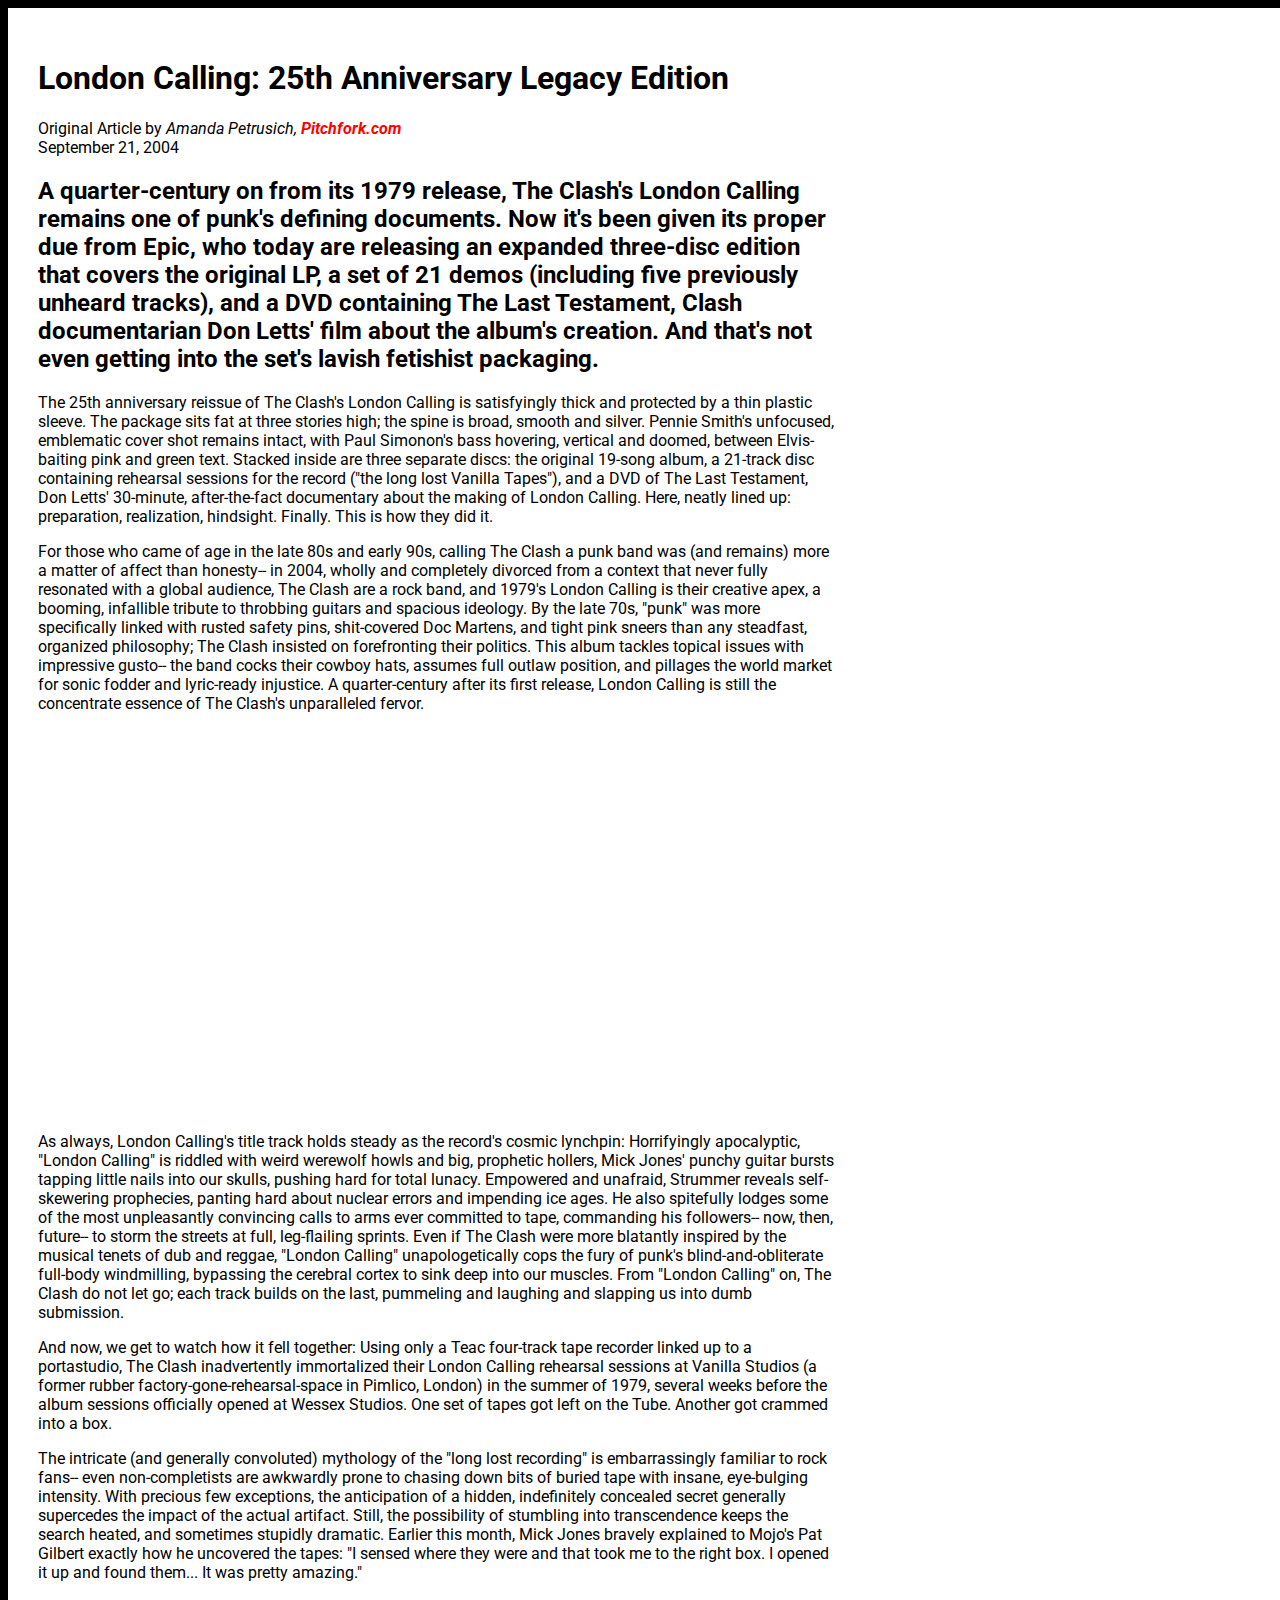
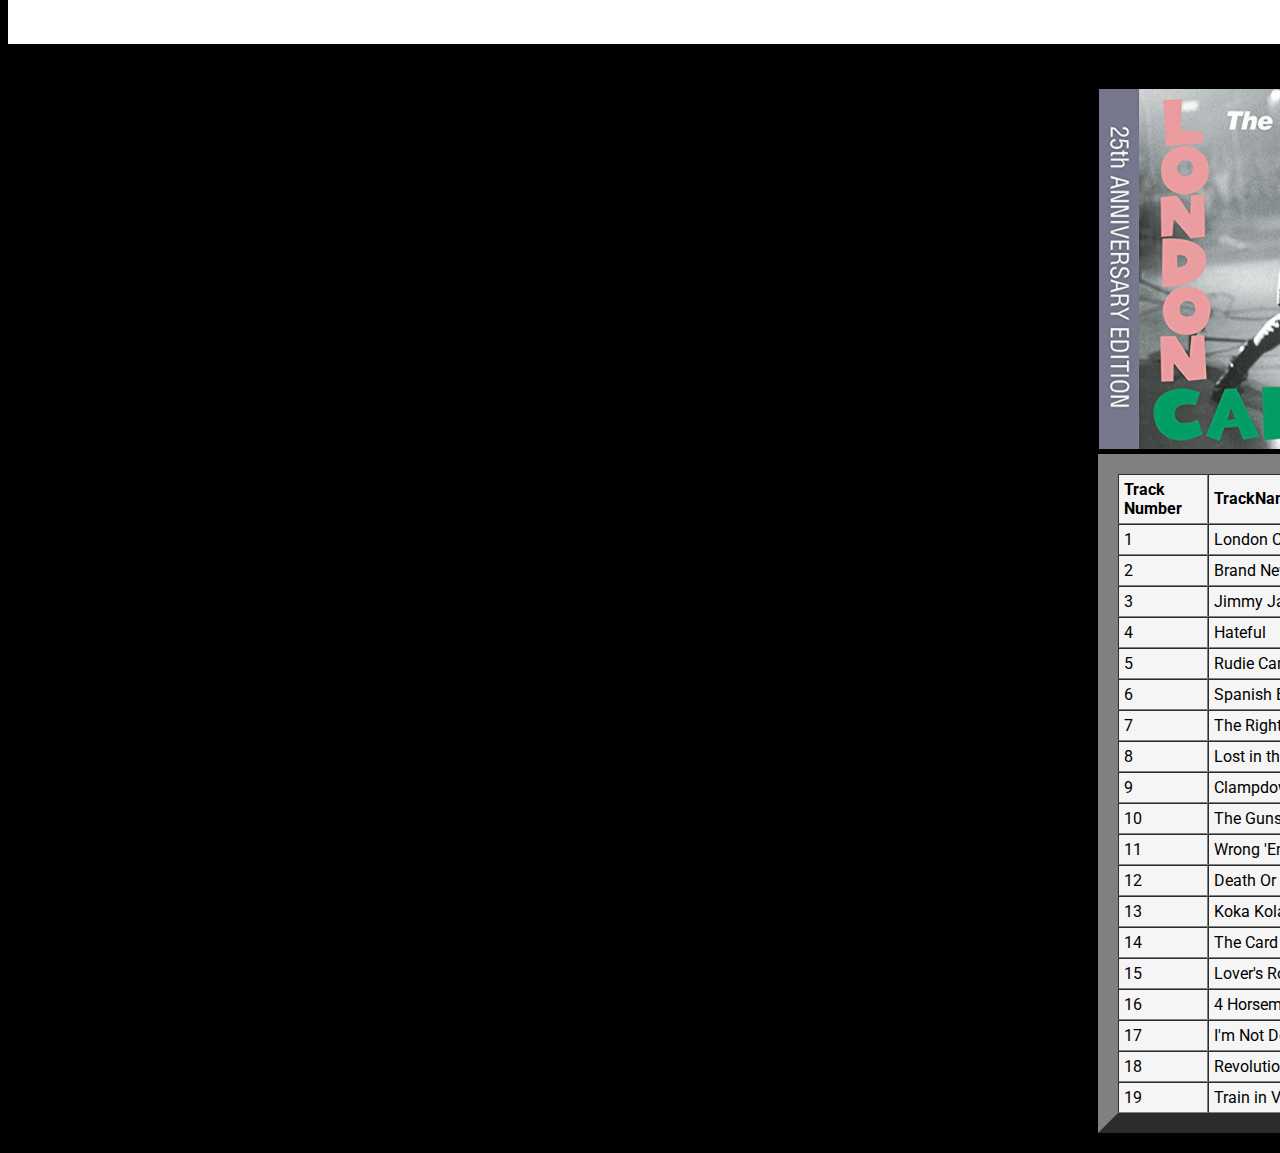
<file: Broken 2/index.html>
<!doctype html>
<html lang="en">

<head>
<meta charset="utf-8">
<title>London Calling 25th Anniversary</title>

<link rel="preconnect" href="https://fonts.googleapis.com"> 
<link rel="preconnect" href="https://fonts.gstatic.com" crossorigin> 
<link href="https://fonts.googleapis.com/css2?family=Roboto:wght@300;700&display=swap" rel="stylesheet">

<style type="text/css">

body {
  font-family: 'Roboto', sans-serif;
  background-color: #000000;
}
a {color: #ff0000;
text-decoration: none;
font-weight: bold;}
a:hover {color: #0071ce;}

</style>

</head>

<body>

 


<div style="width:1500px; padding: 10px; background-color:#ffffff;">
<div style="width:800px; padding:20px;">
<h1>London Calling: 25th Anniversary Legacy Edition</h1>
<p>Original Article by <em>Amanda Petrusich, <a href="http://www.pitchfork.com">Pitchfork.com</a></em><br>
September 21, 2004</p>


<h2>A quarter-century on from its 1979 release, The Clash's London Calling remains one of punk's defining documents. Now it's been given its proper due from Epic, who today are releasing an expanded three-disc edition that covers the original LP, a set of 21 demos (including five previously unheard tracks), and a DVD containing The Last Testament, Clash documentarian Don Letts' film about the album's creation. And that's not even getting into the set's lavish fetishist packaging.</h2>


<p>The 25th anniversary reissue of The Clash's London Calling is satisfyingly thick and protected by a thin plastic sleeve. The package sits fat at three stories high; the spine is broad, smooth and silver. Pennie Smith's unfocused, emblematic cover shot remains intact, with Paul Simonon's bass hovering, vertical and doomed, between Elvis-baiting pink and green text. Stacked inside are three separate discs: the original 19-song album, a 21-track disc containing rehearsal sessions for the record ("the long lost Vanilla Tapes"), and a DVD of The Last Testament, Don Letts' 30-minute, after-the-fact documentary about the making of London Calling. Here, neatly lined up: preparation, realization, hindsight. Finally. This is how they did it.</p>



<p>For those who came of age in the late 80s and early 90s, calling The Clash a punk band was (and remains) more a matter of affect than honesty-- in 2004, wholly and completely divorced from a context that never fully resonated with a global audience, The Clash are a rock band, and 1979's London Calling is their creative apex, a booming, infallible tribute to throbbing guitars and spacious ideology. By the late 70s, "punk" was more specifically linked with rusted safety pins, shit-covered Doc Martens, and tight pink sneers than any steadfast, organized philosophy; The Clash insisted on forefronting their politics. This album tackles topical issues with impressive gusto-- the band cocks their cowboy hats, assumes full outlaw position, and pillages the world market for sonic fodder and lyric-ready injustice. A quarter-century after its first release, London Calling is still the concentrate essence of The Clash's unparalleled fervor.</p>


<div align="center" style="margin:50px 0 50px 50px"><iframe width="560" height="315" src="https://www.youtube.com/embed/EfK-WX2pa8c" frameborder="0" allow="accelerometer; autoplay; encrypted-media; gyroscope; picture-in-picture" allowfullscreen></iframe></div>

<p>As always, London Calling's title track holds steady as the record's cosmic lynchpin: Horrifyingly apocalyptic, "London Calling" is riddled with weird werewolf howls and big, prophetic hollers, Mick Jones' punchy guitar bursts tapping little nails into our skulls, pushing hard for total lunacy. Empowered and unafraid, Strummer reveals self-skewering prophecies, panting hard about nuclear errors and impending ice ages. He also spitefully lodges some of the most unpleasantly convincing calls to arms ever committed to tape, commanding his followers-- now, then, future-- to storm the streets at full, leg-flailing sprints. Even if The Clash were more blatantly inspired by the musical tenets of dub and reggae, "London Calling" unapologetically cops the fury of punk's blind-and-obliterate full-body windmilling, bypassing the cerebral cortex to sink deep into our muscles. From "London Calling" on, The Clash do not let go; each track builds on the last, pummeling and laughing and slapping us into dumb submission.</p>


<p>And now, we get to watch how it fell together: Using only a Teac four-track tape recorder linked up to a portastudio, The Clash inadvertently immortalized their London Calling rehearsal sessions at Vanilla Studios (a former rubber factory-gone-rehearsal-space in Pimlico, London) in the summer of 1979, several weeks before the album sessions officially opened at Wessex Studios. One set of tapes got left on the Tube. Another got crammed into a box.</p>



<p>The intricate (and generally convoluted) mythology of the "long lost recording" is embarrassingly familiar to rock fans-- even non-completists are awkwardly prone to chasing down bits of buried tape with insane, eye-bulging intensity. With precious few exceptions, the anticipation of a hidden, indefinitely concealed secret generally supercedes the impact of the actual artifact. Still, the possibility of stumbling into transcendence keeps the search heated, and sometimes stupidly dramatic. Earlier this month, Mick Jones bravely explained to Mojo's Pat Gilbert exactly how he uncovered the tapes: "I sensed where they were and that took me to the right box. I opened it up and found them... It was pretty amazing."</p>

</div>

 <div style="width:400px; padding:20px; float:right;  margin-top:50px;">


<table width="100%" border="20" cellspacing="0" cellpadding="5" style="background-color:whitesmoke;">
<img src="images/theClash.jpg" alt="The Clash: London Calling" title="The Clash: London Calling" style="border:solid 1px black; width:100%;">

<tr>
<td width="25%">
<strong>Track Number</strong>
</td>
<td width="75%">
<strong>TrackName</strong>
</td>
</tr>
<tr>
<td>1</td>
<td>London Calling</td>
</tr>
<tr>
<td>2</td>
<td>Brand New Cadillac</td>
</tr>
<tr>
<td>3</td>
<td>Jimmy Jazz</td>
</tr>
<tr>
<td>4</td>
<td>Hateful</td>
</tr>
<tr>
<td>5</td>
<td>Rudie Can't Fail</td>
</tr>
<tr>
<td>6</td>
<td>Spanish Bombs</td>
</tr>
<tr>
<td>7</td>
<td>The Right Profile</td>
</tr>
<tr>
<td>8</td>
<td>Lost in the Supermarket</td>
</tr>
<tr>
<td>9</td>
<td>Clampdown</td>
</tr>
<tr>
<td>10</td>
<td>The Guns of Brixton</td>
</tr>
<tr>
<td>11</td>
<td>Wrong 'Em Boyo</td>
</tr>
<tr>
<td>12</td>
<td>Death Or Glory</td>
</tr>
<tr>
<td>13</td>
<td>Koka Kola</td>
</tr>
<tr>
<td>14</td>
<td>The Card Cheat</td>
</tr>
<tr>
<td>15</td>
<td>Lover's Rock</td>
</tr>
<tr>
<td>16</td>
<td>4 Horsemen</td>
</tr>
<tr>
<td>17</td>
<td>I'm Not Down</td>
</tr>
<tr>
<td>18</td>
<td>Revolution Rock</td>
</tr>
<tr>
<td>19</td>
<td>Train in Vain</td>
</tr>
</table>

</div>
</p>


</body>
</html>
</file>
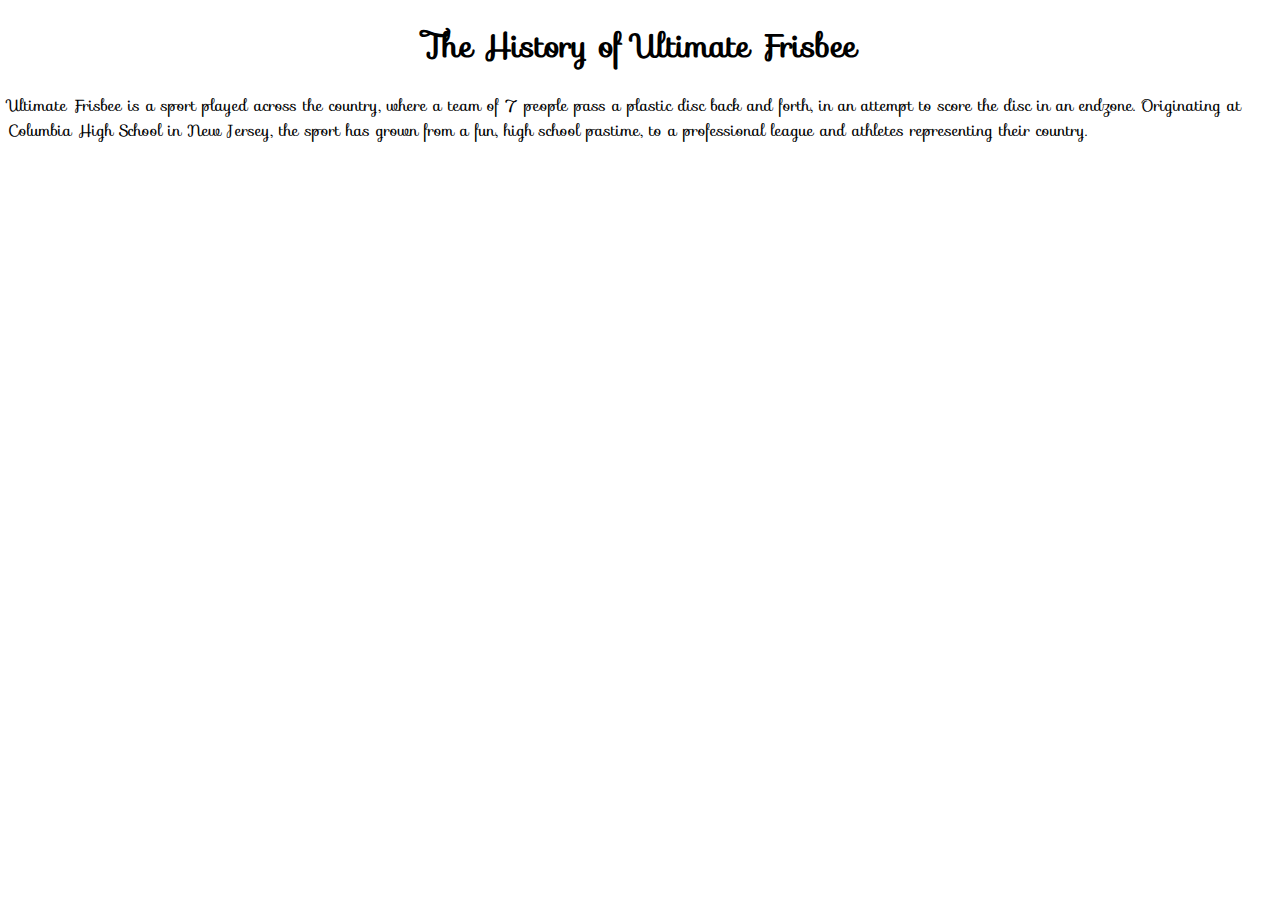
<file: TimelineJour.html>
<!doctype html>
<html class="no-js" lang="en" dir="ltr">
<!DOCTYPE html>
<html>
<head>
<link rel="stylesheet" href="https://fonts.googleapis.com/css?family=Sofia">
<style>
body {
  font-family: "Sofia", sans-serif;
}
</style>
</head>
</html>

<body> 
<title>History of Ultimate</title>
<h1> <center>The History of Ultimate Frisbee </center> </h1>
<p>Ultimate Frisbee is a sport played across the country, where a team of 7 people pass a plastic disc back and forth, in an attempt to score the disc in an endzone. Originating at Columbia High School in New Jersey, the sport has grown from a fun, high school pastime, to a professional league and athletes representing their country.</p>

<iframe src='https://cdn.knightlab.com/libs/timeline3/latest/embed/index.html?source=1HdPG5hX0L-e2Kh_AW7JYZkLpu65cf7T51rrKik-hThs&font=Default&lang=en&initial_zoom=2&height=650' width='100%' height='650' webkitallowfullscreen mozallowfullscreen allowfullscreen frameborder='0'></iframe>
</file>
